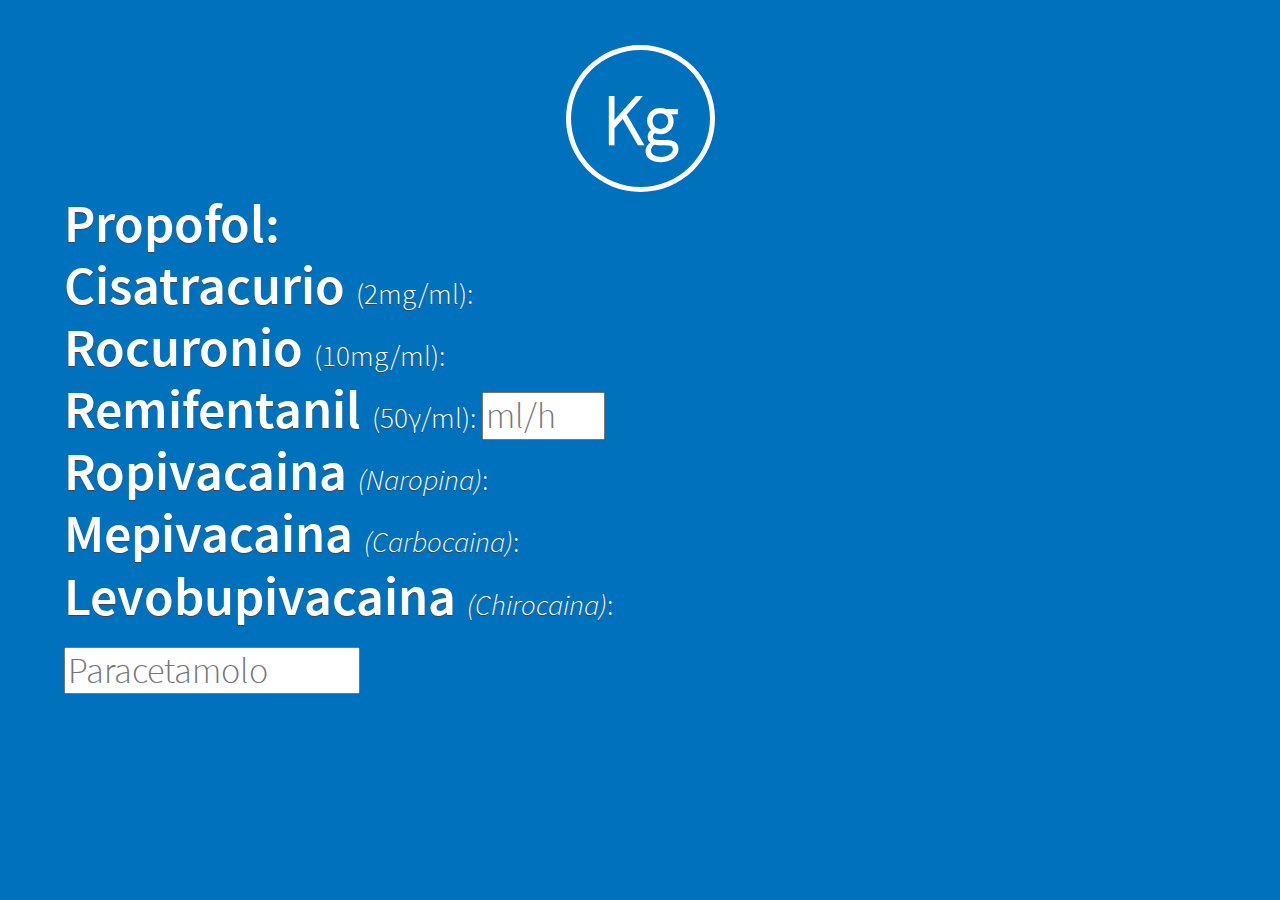
<file: index.html>
<!DOCTYPE html>
<html>
<head>
  <meta charset="utf-8" />
  <title>ABC</title>
  <script src="res/js/jquery.min.js"></script>
  <link rel="stylesheet" href="res/css/normalize.css">
  <link rel="stylesheet" href="res/css/style.css">
  <script src="res/js/dozez.js"></script>
<body>
	<div id="container">
		<div id="kg">
			<input type="number" id="age" placeholder="Kg" />
		</div>
		<div>
			<h3>Propofol:</h3>
		</div>
		<div id="propo"></div>
		<div>
			<h3>Cisatracurio </h3><small>(2mg/ml):</small>
		</div>
		<div id="nimbex"></div>
		<div>
			<h3>Rocuronio </h3><small>(10mg/ml):</small>
		</div>
		<div id="esmeron"></div>
		<div>
			<h3>Remifentanil </h3><small>(50&gamma;/ml): </small>
			<input type="number" id="remi" placeholder="ml/h" /><span id="ultiva"></span>
		</div>
		<div>
			<h3>Ropivacaina </h3><small><i>(Naropina)</i><dfn> [2mg/kg]</dfn>:</small>
		</div>
		<div id="naro"></div>
		<div>
			<h3>Mepivacaina </h3><small><i>(Carbocaina)</i><dfn> [5mg/kg - max 400mg]</dfn>:</small>
		</div>
		<div id="carbo"></div>
		<div>
			<h3>Levobupivacaina </h3><small><i>(Chirocaina)</i></small><small><dfn> [2mg/kg - max 150mg]</dfn>:</small>
		</div>
		<div id="chiro"></div>
		<input id="Paracet" type="number" value="" placeholder="Paracetamolo"><span id="echo"></span>
		<div id="refer" class="display-none">
			<!-- <button type="button" id="">Reference</button> -->
			<section>
				<input type="checkbox" id="checkbox1" />
				<label for="checkbox1"></label>
				<p>Riferimento</p>
			</section>
		</div>
		<div></div>
	</div>
</body>
</html>
</file>
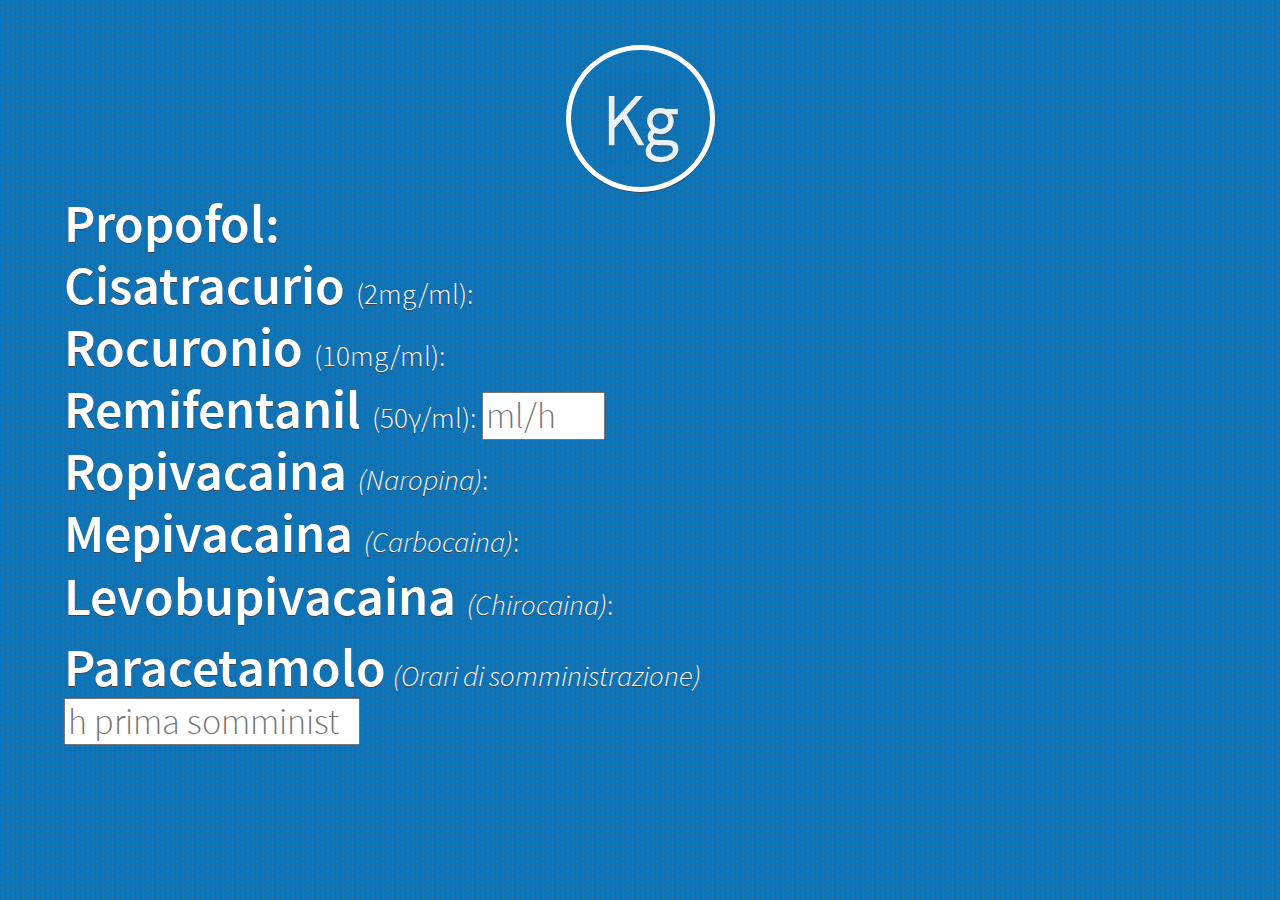
<file: dozez/index.html>
<!DOCTYPE html>
<html>
<head>
  <meta charset="utf-8" />
  <title>ABC</title>
	<link rel="shortcut icon" href="res/img/favicon.ico" type="image/x-icon">
	<link rel="icon" href="res/img/favicon.ico" type="image/x-icon">
  <script src="res/js/jquery.min.js"></script>
  <link rel="stylesheet" href="res/css/normalize.css">
  <link rel="stylesheet" href="res/css/style.css">
  <script src="res/js/dozez.js"></script>
<body>
	<div id="container">
		<div id="kg">
			<input type="number" id="age" placeholder="Kg" />
		</div>
		<div>
			<h3>Propofol:</h3>
		</div>
		<div id="propo"></div>
		<div>
			<h3>Cisatracurio </h3><small>(2mg/ml):</small>
		</div>
		<div id="nimbex"></div>
		<div>
			<h3>Rocuronio </h3><small>(10mg/ml):</small>
		</div>
		<div id="esmeron"></div>
		<div>
			<h3>Remifentanil </h3><small>(50&gamma;/ml): </small>
			<input type="number" id="remi" placeholder="ml/h" /><span id="ultiva"></span>
		</div>
		<div>
			<h3>Ropivacaina </h3><small><i>(Naropina)</i>:</small>
		</div>
		<div id="naro"></div>
		<div>
			<h3>Mepivacaina </h3><small><i>(Carbocaina)</i>:</small>
		</div>
		<div id="carbo"></div>
		<div>
			<h3>Levobupivacaina </h3><small><i>(Chirocaina)</i></small><small>:</small>
		</div>
		<div id="chiro"></div>
		<div id="perfalgan">
			<h3>Paracetamolo</h3> <small><i>(Orari di somministrazione)</i></small>
			<input id="Paracet" type="number" value="" placeholder="h prima somministrazione"><span id="echo"></span>
		</div>
		<div id="refer" class="display-none">
			<section>
				<input type="checkbox" id="checkbox1" />
				<label for="checkbox1"></label>
				<p>Valori di<br/>Riferimento</p>
			</section>
		</div>
		<div></div>
	</div>
</body>
</html>
</file>
<file: res/css/style.css>
@font-face {
	font-family: 'SourceSansPro-SemiBold';
	src: url('../fonts/google/SourceSansPro-SemiBold.ttf') format('truetype');
	font-weight: 600;
	font-style: normal;
}

@font-face {
	font-family: 'SourceSansPro-Light';
	src: url('../fonts/google/SourceSansPro-Light.ttf') format('truetype');
	font-weight: normal;
	font-style: normal;
}

@font-face {
	font-family: 'SourceSansPro-LightItalic';
	src: url('../fonts/google/SourceSansPro-LightItalic.ttf') format('truetype');
	font-weight: normal;
	font-style: normal;
}

html {
	width: ;
	font-size: 100%;
}
/*@media(min-width:60em){html{font-size: 100%}}

/*body {
    background: rgb(5,117,230);
    background: linear-gradient(180deg, rgba(5,117,230,1) 0%, rgba(2,27,121,1) 100%);
}
*/

body {
	background: #0071bc;
	color: #fff;
	text-shadow: 0 1px 0 #444;
	font-family: /*'Nunito', */
	'SourceSansPro-Light', sans-serif;
	font-size: 4vmin;
	/*font-weight: 300;*/
}

i {
    font-family: 'SourceSansPro-LightItalic', sans-serif;
}

#container {
	width: 90vw;
	margin: 5vh auto;
	border: 0px solid black;
	font-size: 100%;
}

h3 {
	margin-top: 0;
	margin-bottom: 0;
	display: inline;
	font-size: 150%;
	font-weight: normal;
    font-family: 'SourceSansPro-SemiBold', sans-serif;
}

.asa {
	/*text-decoration: underline dotted;*/
	border-bottom: 1px dotted;
}

input {
	outline: 0;
}

input#age {
	font-size: 200%;
	color: #fff;
	font-weight: bold;
	text-align: center;
	width: 15vmin;
	height: 15vmin;
	border-radius: 50%;
	border: 5px solid #fff;
	background: transparent;
}

input#age::placeholder {
	color: #fff;
	opacity: 1;
}

input#remi {
	width: 10%;
}

#kg {
	text-align: center;
}

#propo,
#nimbex,
#esmeron,
#naro,
#carbo,
#chiro {
	margin-left: 0.5em;
	font-size: 120%;
}

input#age {
	-moz-appearance: textfield;
}

input#age::-webkit-outer-spin-button,
input#age::-webkit-inner-spin-button {
	-webkit-appearance: none;
	margin: 0;
}

input#Paracet {
	margin-top: 20px;
	width: 25%;
}

abbr {
	font-size: 70%;
}

dfn {
	display: none;
	font-style: normal;
	font-size: 60%;
	text-decoration: none;
}

.display-inline {
	display: inline;
}

.display-none {
	display: none;
}

.display-block {
	display: block;
}


/* Bottone per i valori di riferimeto */

#refer {
	position: fixed;
	top: 10%;
	right: 10%;
}

#refer section {
	width: 320px;
	display: inline-block;
	text-align: center;
}

#refer input {
	display: block;
	opacity: 0;
	margin: 0;
}

#refer label {
	width: 7vw;
	height: 3.5vw;
	cursor: pointer;
	display: inline-block;
	position: relative;
	background: rgb(189, 189, 189);
	border-radius: 3.5vw;
	transition: background-color 0.4s;
	-moz-transition: background-color 0.4s;
	-webkit-transition: background-color 0.4s;
}

#refer label:after {
	left: 0;
	width: 2.5vw;
	height: 2.5vw;
	margin: 0.5vw;
	content: '';
	position: absolute;
	background: #FFF;
	border-radius: 5.5vmin;
}

#refer input:checked+label {
	background: rgb(39, 173, 95);
}

#refer input:checked+label:after {
	left: auto;
	right: 0;
}

#refer input {
	outline: 0;
	-webkit-touch-callout: none;
	-webkit-user-select: none;
	-khtml-user-select: none;
	-moz-user-select: none;
	-ms-user-select: none;
	user-select: none;
	-webkit-tap-highlight-color: rgba(255, 255, 255, 0);
}

#refer p {
	font-size: 1vw;
	margin: 0;
	padding: 0;
	text-transform: uppercase;
}

/*

#refer input:checked ~ dfn {
	display: inline;
} */
</file>
<file: dozez/res/css/style.css>
@font-face {
	font-family: 'SourceSansPro-SemiBold';
	src: url('../fonts/google/SourceSansPro-SemiBold.ttf') format('truetype');
	font-weight: 600;
	font-style: normal;
}

@font-face {
	font-family: 'SourceSansPro-Light';
	src: url('../fonts/google/SourceSansPro-Light.ttf') format('truetype');
	font-weight: normal;
	font-style: normal;
}

@font-face {
	font-family: 'SourceSansPro-LightItalic';
	src: url('../fonts/google/SourceSansPro-LightItalic.ttf') format('truetype');
	font-weight: normal;
	font-style: normal;
}

html {
	width: ;
	font-size: 100%;
}
/*@media(min-width:60em){html{font-size: 100%}}

/*body {
    background: rgb(5,117,230);
    background: linear-gradient(180deg, rgba(5,117,230,1) 0%, rgba(2,27,121,1) 100%);
}
*/

body {
	background: #0071bc;
	background-image: url("../img/bg.png");
	background-attachment: fixed;
	color: #fff;
	text-shadow: 0 1px 0 #444;
	font-family: /*'Nunito', */
	'SourceSansPro-Light', sans-serif;
	font-size: 4vmin;
	/*font-weight: 300;*/
}

i {
    font-family: 'SourceSansPro-LightItalic', sans-serif;
}

#container {
	width: 90vw;
	margin: 5vh auto;
	border: 0px solid black;
	font-size: 100%;
}

h3 {
	margin-top: 0;
	margin-bottom: 0;
	display: inline;
	font-size: 150%;
	font-weight: normal;
    font-family: 'SourceSansPro-SemiBold', sans-serif;
}

.asa {
	/*text-decoration: underline dotted;*/
	border-bottom: 1px dotted;
}

input {
	outline: 0;
}

input#age {
	font-size: 200%;
	color: #fff;
	font-weight: bold;
	text-align: center;
	width: 15vmin;
	height: 15vmin;
	border-radius: 50%;
	border: 5px solid #fff;
	background: transparent;
	text-shadow: 0 1px 0 #444;
	box-shadow: 0 1px 0 #444;
}

input#age::placeholder {
	color: #fff;
	opacity: 0.9;
}

input#remi {
	width: 10%;
}

#kg {
	text-align: center;
}

#propo,
#nimbex,
#esmeron,
#naro,
#carbo,
#chiro {
	margin-left: 0.5em;
	font-size: 120%;
}

input#age {
	-moz-appearance: textfield;
}

input#age::-webkit-outer-spin-button,
input#age::-webkit-inner-spin-button {
	-webkit-appearance: none;
	margin: 0;
}

input#Paracet {
	/*margin-top: 20px;*/
	display:block;
	width: 25%;
}

#perfalgan {
	margin-top:1vh;
}


abbr {
	font-size: 70%;
}

dfn {
	display: none;
	font-style: normal;
	font-size: 60%;
	text-decoration: none;
}

.display-inline {
	display: inline;
}

.display-none {
	display: none;
}

.display-block {
	display: block;
}


/* Bottone per i valori di riferimeto */

#refer {
	/*position: fixed;
	top: 7vh;
	right: 50px;*/
	text-align: center;
}

#refer section {
	width: 320px;
	display: inline-block;

}

#refer input {
	display: block;
	opacity: 0;
	margin: 0;
}

#refer label {
	width: 10vw;
	height: 5vw;
	cursor: pointer;
	display: inline-block;
	position: relative;
	background: rgb(189, 189, 189);
	border-radius: 5vw;
	box-shadow: inset 0 2px 0 rgba(0,0,0,.2)/*, 0 2px 0 rgba(255, 255, 255, .7)*/;
	transition: background-color 0.4s;
	-moz-transition: background-color 0.4s;
	-webkit-transition: background-color 0.4s;
}

#refer label:after {
	left: 0;
	width: 4vw;
	height: 4vw;
	margin: 0.6vw;
	content: '';
	position: absolute;
	background: #FFF;
	border-radius: 5.5vmin;
}

#refer input:checked+label {
	/*background: rgb(39, 173, 95);*/
	background: #008df9;
}

#refer input:checked+label:after {
	left: auto;
	right: 0;
}

#refer input {
	outline: 0;
	-webkit-touch-callout: none;
	-webkit-user-select: none;
	-khtml-user-select: none;
	-moz-user-select: none;
	-ms-user-select: none;
	user-select: none;
	-webkit-tap-highlight-color: rgba(255, 255, 255, 0);
}

#refer p {
	font-size: 1.5vw;
	margin: 0;
	padding: 0;
	text-transform: uppercase;
}

/*

#refer input:checked ~ dfn {
	display: inline;
} */
</file>
